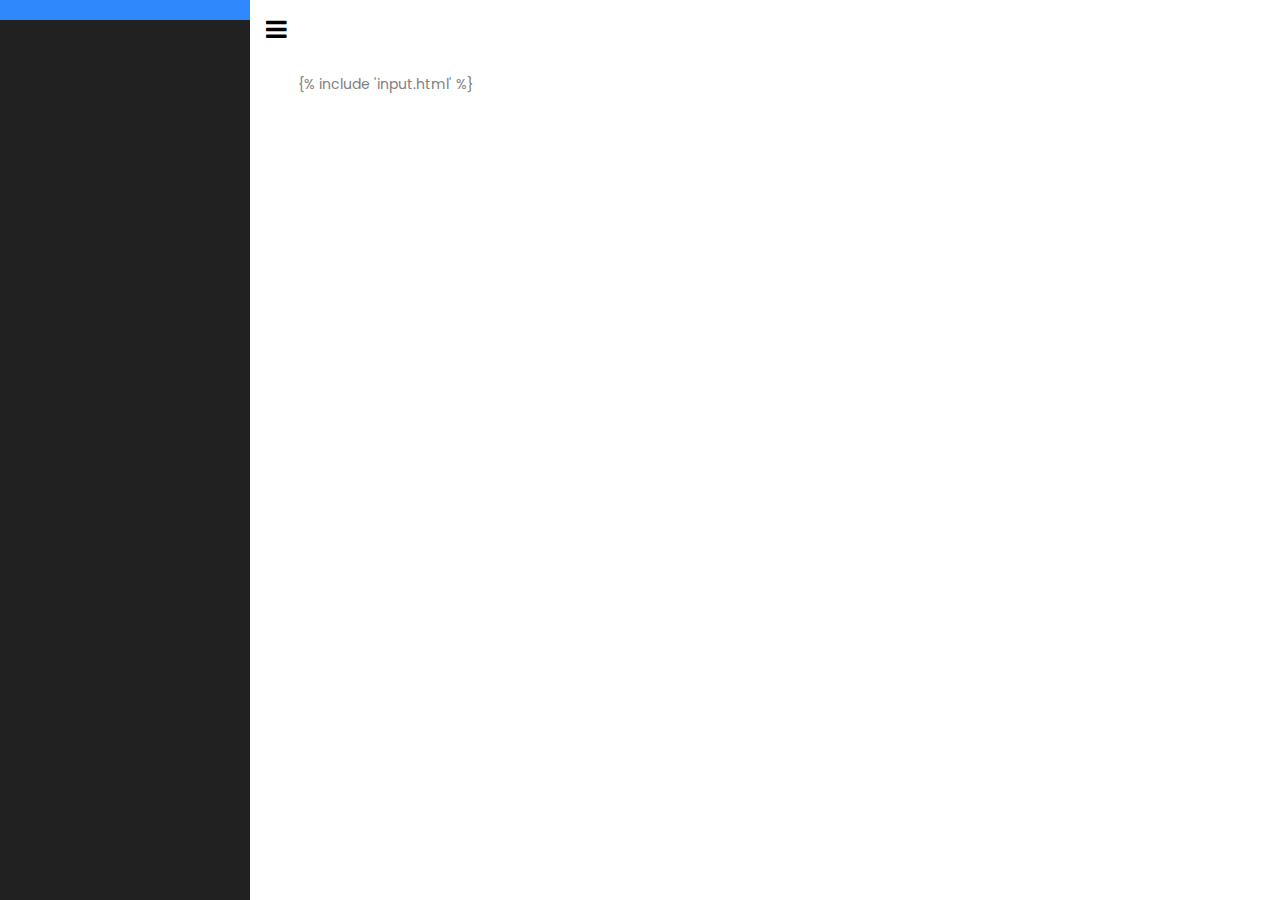
<file: jvd-report/index.html>
<!doctype html>
<html lang="en">
  <head>
  	<title></title>
    <meta charset="utf-8">
    <meta name="viewport" content="width=device-width, initial-scale=1, shrink-to-fit=no">

    <link href="https://fonts.googleapis.com/css?family=Poppins:300,400,500,600,700,800,900" rel="stylesheet">
		
		<link rel="stylesheet" href="https://stackpath.bootstrapcdn.com/font-awesome/4.7.0/css/font-awesome.min.css">
		<link rel="stylesheet" href="https://jose-verdu-diaz.github.io/jvd-report/jvd-report/css/style.css">
    <link rel="stylesheet" href="https://jose-verdu-diaz.github.io/jvd-report/jvd-report/css/override.css">
  </head>
  <body>

    <button type="button" class="btn btn-dark btn-floating btn-lg" id="btn-back-to-top">
      <i class="fas fa-arrow-up"></i>
    </button>
		
		<div class="wrapper d-flex align-items-stretch">
			<nav id="sidebar">
        <div class="custom-menu">
          <button type="button" id="sidebarCollapse" class="btn btn-primary">
            <i class="fa fa-bars"></i>
            <span class="sr-only">Toggle Menu</span>
          </button>
        </div>
        <h1><a href="#" id="title_link" class="logo"></a></h1>               
    	</nav>

        <!-- Page Content  -->
      <div id="content" class="p-4 p-md-5 pt-5">
        <h1 id='report_title' class="mb-4"></h1>
        {% include 'input.html' %} 
      </div>
		</div>

    <script src="https://jose-verdu-diaz.github.io/jvd-report/jvd-report/js/jquery.min.js"></script>
    <script src="https://jose-verdu-diaz.github.io/jvd-report/jvd-report/js/popper.js"></script>
    <script src="https://jose-verdu-diaz.github.io/jvd-report/jvd-report/js/bootstrap.min.js"></script>
    <script src="https://jose-verdu-diaz.github.io/jvd-report/jvd-report/js/main.js"></script>
    <script src="https://jose-verdu-diaz.github.io/jvd-report/jvd-report/js/backtopbtn.js"></script>
  </body>
</html>
</file>
